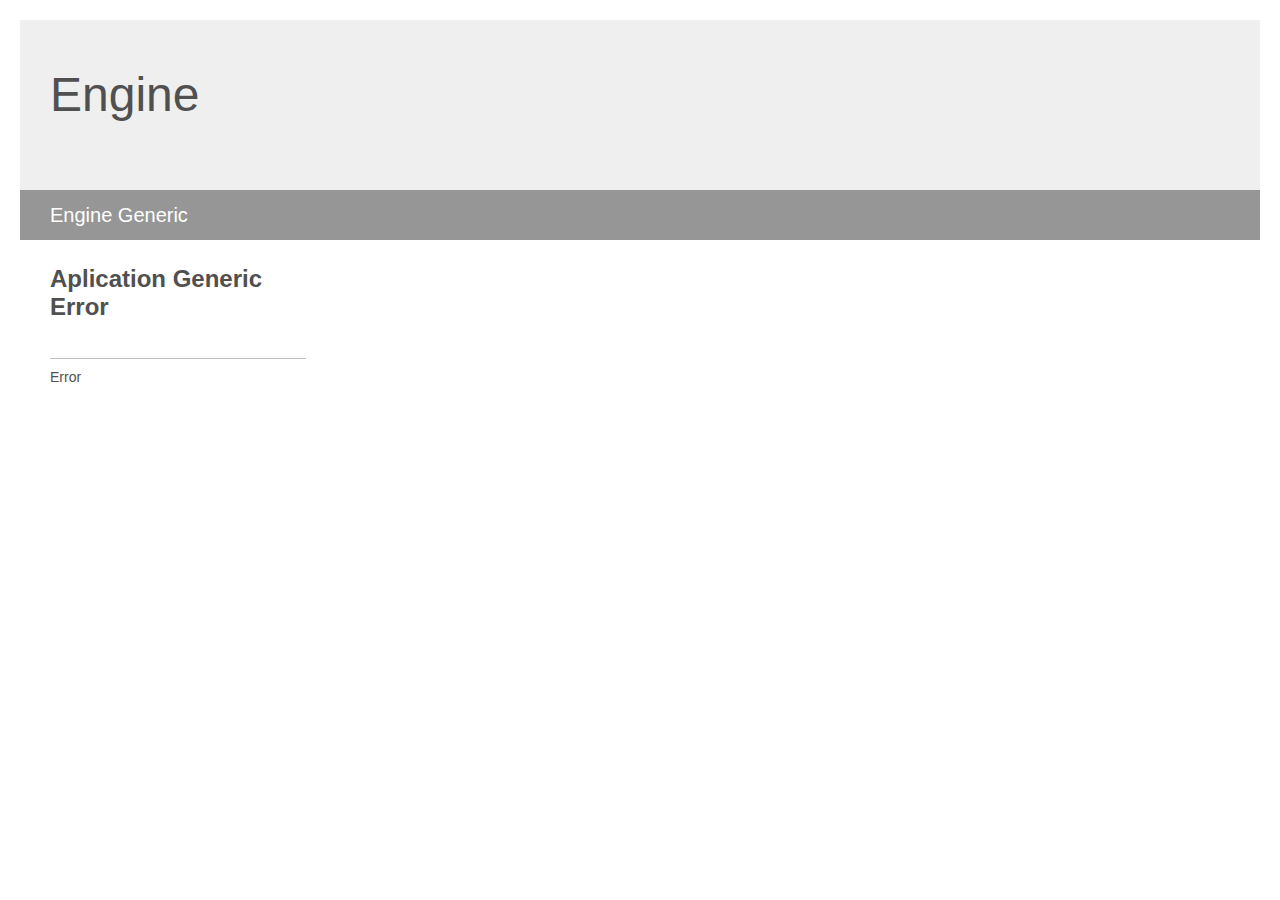
<file: src/com.domain/GenericError.html>
﻿<!DOCTYPE html>
<html xmlns:og="http://ogp.me/ns#">
<head prefix="og: http://ogp.me/ns# fb: http://ogp.me/ns/fb#">

    <meta charset=utf-8>

    <meta name=viewport content="width=device-width, initial-scale=1.0">

    <meta name="google-site-verification" content="" />
    <meta name=alexaVerifyID content="" />
    <meta name=yandex-verification content="" />
    <meta name=msvalidate.01 content="" />

    <title>Application Generic Error</title>

    <meta name=description content="Website , Software, Cosmos, Technology , Electronics, Physics, Chemistry and Life dealing with ; scientist . Azmi ŞAHİN.">

    <meta property=og:type content=website />
    <meta property=og:title content="Azmi ŞAHİN | Scientist">
    <meta property=og:description content="Website , Software, Cosmos, Technology , Electronics, Physics, Chemistry and Life dealing with ; scientist . Azmi ŞAHİN.">
    <meta property=og:image content=//azmisahin.github.io/favicon.jpg>
    <meta property=og:url content=//azmisahin.github.io>
    <meta property=og:locale content=tr_TR />

    <meta itemprop="name" content="Azmi ŞAHİN | Scientist">
    <meta itemprop=description content="Website , Software, Cosmos, Technology , Electronics, Physics, Chemistry and Life dealing with ; scientist . Azmi ŞAHİN..">
    <meta itemprop=image content=//azmisahin.github.io/favicon.jpg>

    <link rel=canonical href=//azmisahin.github.io />
    <link rel=shortlink href=//azmisahin.github.io />
    <link rel=alternate hreflang=tr href=//azmisahin.github.io />
    <link rel=prev title=Home href=//azmisahin.github.io />
    <link rel=next title=About href=//azmisahin.github.io />
    <link rel=icon href=//azmisahin.github.io/favicon.png>
    <link rel="shortcut icon" href=//azmisahin.github.io/favicon.png>
    <link rel=apple-touch-icon href=//azmisahin.github.io/favicon.png>

    <meta name=google content=notranslate />
    <meta name=cache-control content=no-cache>
    <meta name=pragma content=no-cache>
    <meta name=google content=notranslate>

    <meta http-equiv=cache-control content="max-age=7" />
    <meta http-equiv=expires content=7 />
    <meta http-equiv=pragma content=no-cache />
    <meta http-equiv=X-UA-Compatible content='IE=edge'>
    <meta http-equiv=Content-Type content='text/html; charset=UTF-8'>
    <meta http-equiv=Page-Enter content='blendTrans(Duration=0.2)'>
    <meta http-equiv=Page-Exit content='blendTrans(Duration=0.2)'>

    <meta name=author content='Azmi ŞAHİN - bilgi@azmisahin.com'>
    <meta name=generator content=bilgi(at)azmisahin.com />

    <style>
        body {
            background: #fff;
            color: #505050;
            font: 14px 'Segoe UI', tahoma, arial, helvetica, sans-serif;
            margin: 20px;
            padding: 0;
        }

        #header {
            background: #efefef;
            padding: 0;
        }

        h1 {
            font-size: 48px;
            font-weight: normal;
            margin: 0;
            padding: 0 30px;
            line-height: 150px;
        }

        p {
            font-size: 20px;
            color: #fff;
            background: #969696;
            padding: 0 30px;
            line-height: 50px;
        }

        #main {
            padding: 5px 30px;
        }

        .section {
            width: 21.7%;
            float: left;
            margin: 0 0 0 4%;
        }

            .section h2 {
                font-size: 13px;
                text-transform: uppercase;
                margin: 0;
                border-bottom: 1px solid silver;
                padding-bottom: 12px;
                margin-bottom: 8px;
            }

            .section.first {
                margin-left: 0;
            }

                .section.first h2 {
                    font-size: 24px;
                    text-transform: none;
                    margin-bottom: 25px;
                    border: none;
                }

                .section.first li {
                    border-top: 1px solid silver;
                    padding: 8px 0;
                }

            .section.last {
                margin-right: 0;
            }

        ul {
            list-style: none;
            padding: 0;
            margin: 0;
            line-height: 20px;
        }

        li {
            padding: 4px 0;
        }

        a {
            color: #267cb2;
            text-decoration: none;
        }

            a:hover {
                text-decoration: underline;
            }
    </style>





</head>


<body>

    <div id="header">
        <h1>Engine</h1>
        <p>Engine Generic</p>
    </div>

    <div id="main">
        <div class="section first">
            <h2>Aplication Generic Error</h2>
            <ul>
                <li>Error</li>
            </ul>
        </div>

    </div>

</body>
</html>
</file>
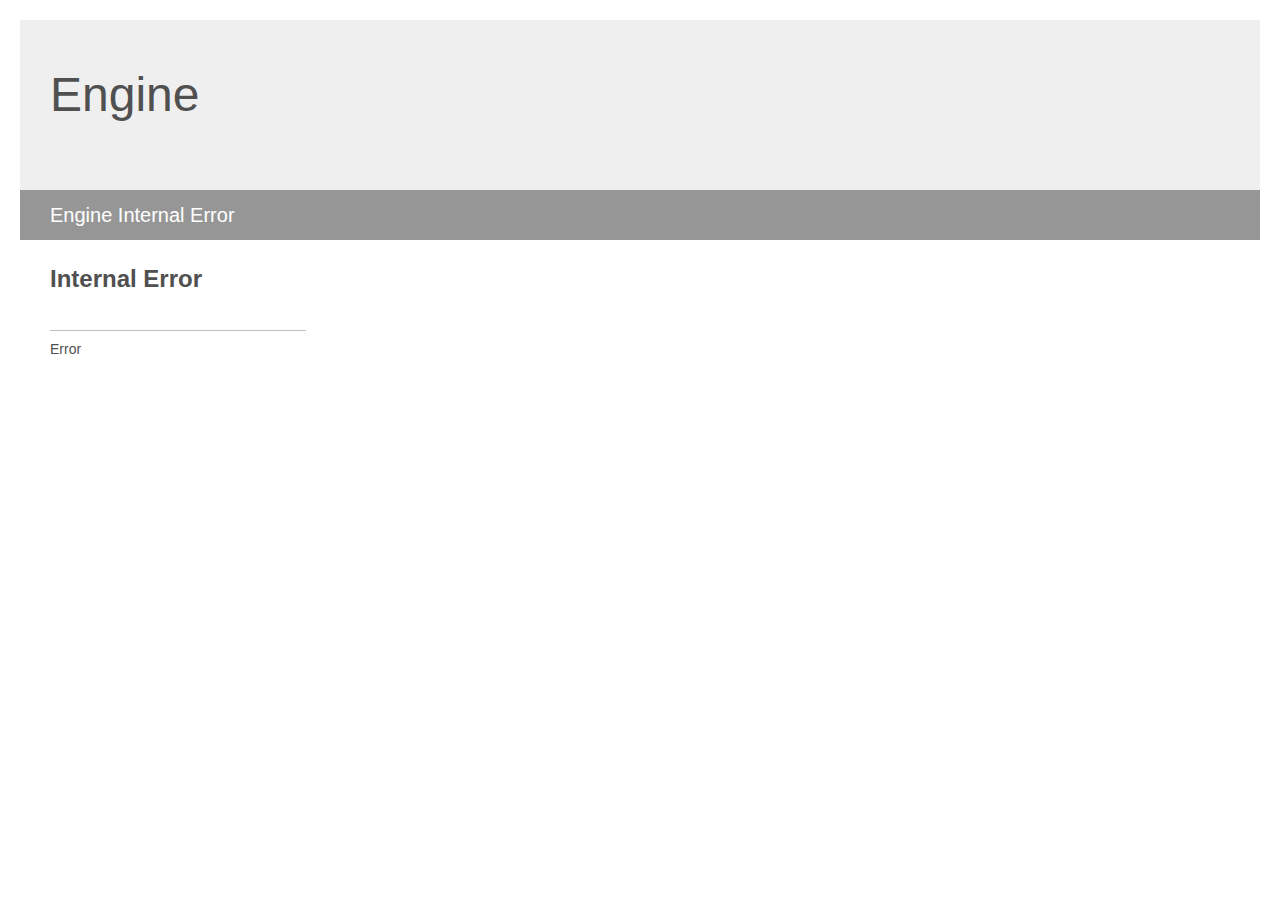
<file: src/com.domain/InternalError.html>
﻿<!DOCTYPE html>
<html xmlns:og="http://ogp.me/ns#">
<head prefix="og: http://ogp.me/ns# fb: http://ogp.me/ns/fb#">

    <meta charset=utf-8>

    <meta name=viewport content="width=device-width, initial-scale=1.0">

    <meta name="google-site-verification" content="" />
    <meta name=alexaVerifyID content="" />
    <meta name=yandex-verification content="" />
    <meta name=msvalidate.01 content="" />

    <title>Internal Error</title>

    <meta name=description content="Website , Software, Cosmos, Technology , Electronics, Physics, Chemistry and Life dealing with ; scientist . Azmi ŞAHİN.">

    <meta property=og:type content=website />
    <meta property=og:title content="Azmi ŞAHİN | Scientist">
    <meta property=og:description content="Website , Software, Cosmos, Technology , Electronics, Physics, Chemistry and Life dealing with ; scientist . Azmi ŞAHİN.">
    <meta property=og:image content=//azmisahin.github.io/favicon.jpg>
    <meta property=og:url content=//azmisahin.github.io>
    <meta property=og:locale content=tr_TR />

    <meta itemprop="name" content="Azmi ŞAHİN | Scientist">
    <meta itemprop=description content="Website , Software, Cosmos, Technology , Electronics, Physics, Chemistry and Life dealing with ; scientist . Azmi ŞAHİN..">
    <meta itemprop=image content=//azmisahin.github.io/favicon.jpg>

    <link rel=canonical href=//azmisahin.github.io />
    <link rel=shortlink href=//azmisahin.github.io />
    <link rel=alternate hreflang=tr href=//azmisahin.github.io />
    <link rel=prev title=Home href=//azmisahin.github.io />
    <link rel=next title=About href=//azmisahin.github.io />
    <link rel=icon href=//azmisahin.github.io/favicon.png>
    <link rel="shortcut icon" href=//azmisahin.github.io/favicon.png>
    <link rel=apple-touch-icon href=//azmisahin.github.io/favicon.png>

    <meta name=google content=notranslate />
    <meta name=cache-control content=no-cache>
    <meta name=pragma content=no-cache>
    <meta name=google content=notranslate>

    <meta http-equiv=cache-control content="max-age=7" />
    <meta http-equiv=expires content=7 />
    <meta http-equiv=pragma content=no-cache />
    <meta http-equiv=X-UA-Compatible content='IE=edge'>
    <meta http-equiv=Content-Type content='text/html; charset=UTF-8'>
    <meta http-equiv=Page-Enter content='blendTrans(Duration=0.2)'>
    <meta http-equiv=Page-Exit content='blendTrans(Duration=0.2)'>

    <meta name=author content='Azmi ŞAHİN - bilgi@azmisahin.com'>
    <meta name=generator content=bilgi(at)azmisahin.com />

    <style>
        body {
            background: #fff;
            color: #505050;
            font: 14px 'Segoe UI', tahoma, arial, helvetica, sans-serif;
            margin: 20px;
            padding: 0;
        }

        #header {
            background: #efefef;
            padding: 0;
        }

        h1 {
            font-size: 48px;
            font-weight: normal;
            margin: 0;
            padding: 0 30px;
            line-height: 150px;
        }

        p {
            font-size: 20px;
            color: #fff;
            background: #969696;
            padding: 0 30px;
            line-height: 50px;
        }

        #main {
            padding: 5px 30px;
        }

        .section {
            width: 21.7%;
            float: left;
            margin: 0 0 0 4%;
        }

            .section h2 {
                font-size: 13px;
                text-transform: uppercase;
                margin: 0;
                border-bottom: 1px solid silver;
                padding-bottom: 12px;
                margin-bottom: 8px;
            }

            .section.first {
                margin-left: 0;
            }

                .section.first h2 {
                    font-size: 24px;
                    text-transform: none;
                    margin-bottom: 25px;
                    border: none;
                }

                .section.first li {
                    border-top: 1px solid silver;
                    padding: 8px 0;
                }

            .section.last {
                margin-right: 0;
            }

        ul {
            list-style: none;
            padding: 0;
            margin: 0;
            line-height: 20px;
        }

        li {
            padding: 4px 0;
        }

        a {
            color: #267cb2;
            text-decoration: none;
        }

            a:hover {
                text-decoration: underline;
            }
    </style>





</head>


<body>

    <div id="header">
        <h1>Engine</h1>
        <p>Engine Internal Error</p>
    </div>

    <div id="main">
        <div class="section first">
            <h2>Internal Error</h2>
            <ul>
                <li>Error</li>
            </ul>
        </div>

    </div>

</body>
</html>
</file>
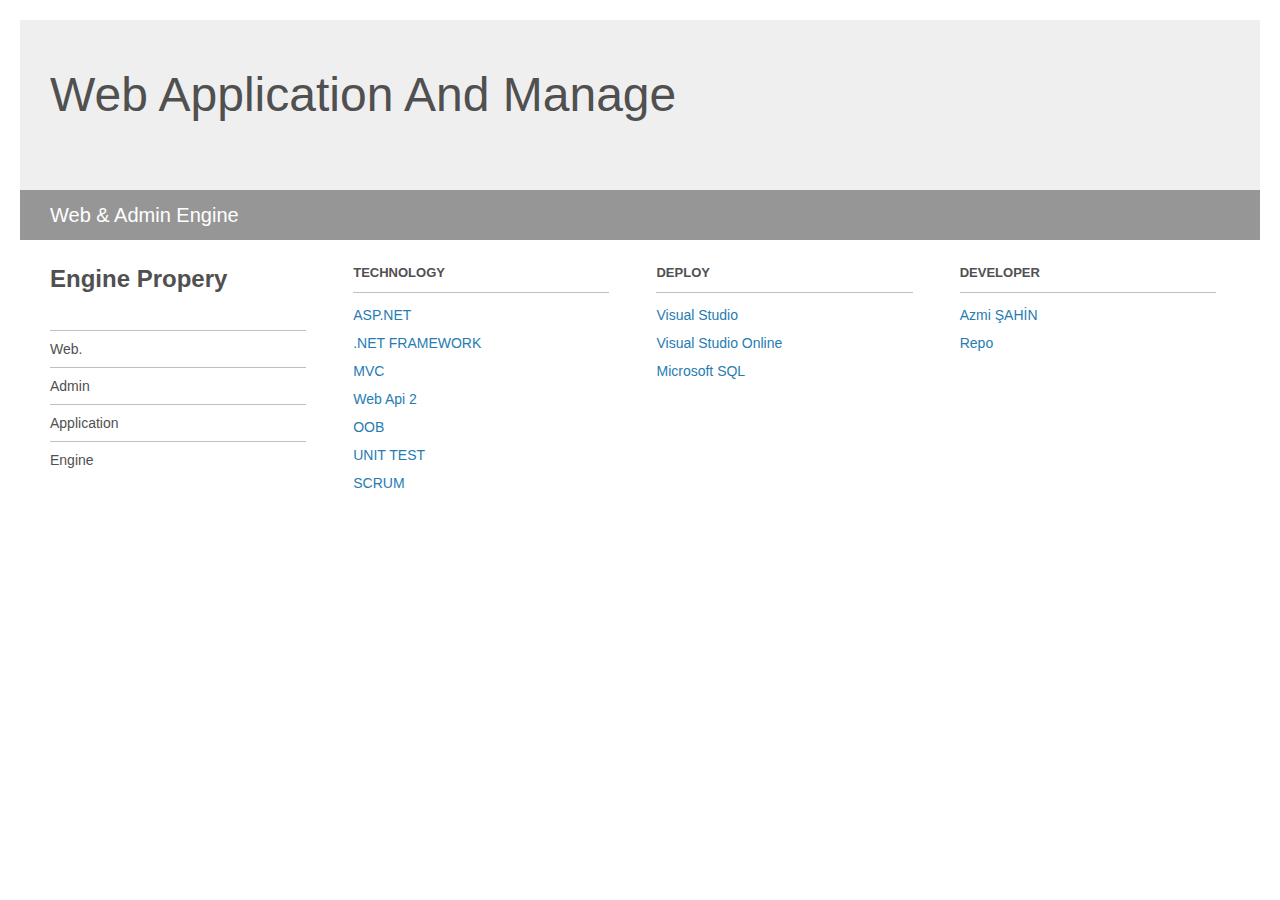
<file: src/com.domain/Readme.html>
﻿<!DOCTYPE html>
<html xmlns:og="http://ogp.me/ns#">
<head prefix="og: http://ogp.me/ns# fb: http://ogp.me/ns/fb#">

    <meta charset=utf-8>

    <meta name=viewport content="width=device-width, initial-scale=1.0">

    <meta name="google-site-verification" content="" />
    <meta name=alexaVerifyID content="" />
    <meta name=yandex-verification content="" />
    <meta name=msvalidate.01 content="" />

    <title>Application Engine - Architecture</title>

    <meta name=description content="Website , Software, Cosmos, Technology , Electronics, Physics, Chemistry and Life dealing with ; scientist . Azmi ŞAHİN.">

    <meta property=og:type content=website />
    <meta property=og:title content="Azmi ŞAHİN | Scientist">
    <meta property=og:description content="Website , Software, Cosmos, Technology , Electronics, Physics, Chemistry and Life dealing with ; scientist . Azmi ŞAHİN.">
    <meta property=og:image content=//azmisahin.github.io/favicon.jpg>
    <meta property=og:url content=//azmisahin.github.io>
    <meta property=og:locale content=tr_TR />

    <meta itemprop="name" content="Azmi ŞAHİN | Scientist">
    <meta itemprop=description content="Website , Software, Cosmos, Technology , Electronics, Physics, Chemistry and Life dealing with ; scientist . Azmi ŞAHİN..">
    <meta itemprop=image content=//azmisahin.github.io/favicon.jpg>

    <link rel=canonical href=//azmisahin.github.io />
    <link rel=shortlink href=//azmisahin.github.io />
    <link rel=alternate hreflang=tr href=//azmisahin.github.io />
    <link rel=prev title=Home href=//azmisahin.github.io />
    <link rel=next title=About href=//azmisahin.github.io />
    <link rel=icon href=//azmisahin.github.io/favicon.png>
    <link rel="shortcut icon" href=//azmisahin.github.io/favicon.png>
    <link rel=apple-touch-icon href=//azmisahin.github.io/favicon.png>

    <meta name=google content=notranslate />
    <meta name=cache-control content=no-cache>
    <meta name=pragma content=no-cache>
    <meta name=google content=notranslate>

    <meta http-equiv=cache-control content="max-age=7" />
    <meta http-equiv=expires content=7 />
    <meta http-equiv=pragma content=no-cache />
    <meta http-equiv=X-UA-Compatible content='IE=edge'>
    <meta http-equiv=Content-Type content='text/html; charset=UTF-8'>
    <meta http-equiv=Page-Enter content='blendTrans(Duration=0.2)'>
    <meta http-equiv=Page-Exit content='blendTrans(Duration=0.2)'>

    <meta name=author content='Azmi ŞAHİN - bilgi@azmisahin.com'>
    <meta name=generator content=bilgi(at)azmisahin.com />

    <style>
        body {
            background: #fff;
            color: #505050;
            font: 14px 'Segoe UI', tahoma, arial, helvetica, sans-serif;
            margin: 20px;
            padding: 0;
        }

        #header {
            background: #efefef;
            padding: 0;
        }

        h1 {
            font-size: 48px;
            font-weight: normal;
            margin: 0;
            padding: 0 30px;
            line-height: 150px;
        }

        p {
            font-size: 20px;
            color: #fff;
            background: #969696;
            padding: 0 30px;
            line-height: 50px;
        }

        #main {
            padding: 5px 30px;
        }

        .section {
            width: 21.7%;
            float: left;
            margin: 0 0 0 4%;
        }

            .section h2 {
                font-size: 13px;
                text-transform: uppercase;
                margin: 0;
                border-bottom: 1px solid silver;
                padding-bottom: 12px;
                margin-bottom: 8px;
            }

            .section.first {
                margin-left: 0;
            }

                .section.first h2 {
                    font-size: 24px;
                    text-transform: none;
                    margin-bottom: 25px;
                    border: none;
                }

                .section.first li {
                    border-top: 1px solid silver;
                    padding: 8px 0;
                }

            .section.last {
                margin-right: 0;
            }

        ul {
            list-style: none;
            padding: 0;
            margin: 0;
            line-height: 20px;
        }

        li {
            padding: 4px 0;
        }

        a {
            color: #267cb2;
            text-decoration: none;
        }

            a:hover {
                text-decoration: underline;
            }
    </style>





</head>


<body>

    <div id="header">
        <h1>Web Application And Manage</h1>
        <p>Web & Admin Engine</p>
    </div>

    <div id="main">
        <div class="section first">
            <h2>Engine Propery</h2>
            <ul>
                <li>Web.</li>
                <li>Admin</li>
                <li>Application</li>
                <li>Engine</li>
            </ul>
        </div>

        <div class="section">
            <h2>Technology</h2>
            <ul>
                <li><a href="http://www.asp.net/">ASP.NET</a></li>
                <li><a href="https://www.microsoft.com/tr-tr/download/details.aspx?id=17851">.NET FRAMEWORK</a></li>
                <li><a href="http://www.asp.net/mvc">MVC</a></li>
                <li><a href="http://www.asp.net/web-api">Web Api 2</a></li>
                <li><a href="http://tr.wikipedia.org/wiki/Nesne_y%C3%B6nelimli_programlama">OOB</a></li>
                <li><a href="https://msdn.microsoft.com/en-us/library/aa292197(v=vs.71).aspx">UNIT TEST</a></li>
                <li><a href="https://www.scrum.org/">SCRUM</a></li>
            </ul>
        </div>

        <div class="section">
            <h2>Deploy</h2>
            <ul>
                <li><a href="https://www.visualstudio.com/">Visual Studio</a></li>
                <li><a href="https://www.visualstudio.com/pricing/visual-studio-online-pricing-vs">Visual Studio Online</a></li>
                <li><a href="https://www.microsoft.com/tr-tr/server-cloud/products/sql-server/">Microsoft SQL</a></li>
            </ul>
        </div>

        <div class="section last">
            <h2>Developer</h2>
            <ul>
                <li><a href="http://azmisahin.com">Azmi ŞAHİN</a></li>
                <li><a href="https://github.com/azmisahin">Repo</a></li>
            </ul>
        </div>
    </div>

</body>
</html>
</file>
